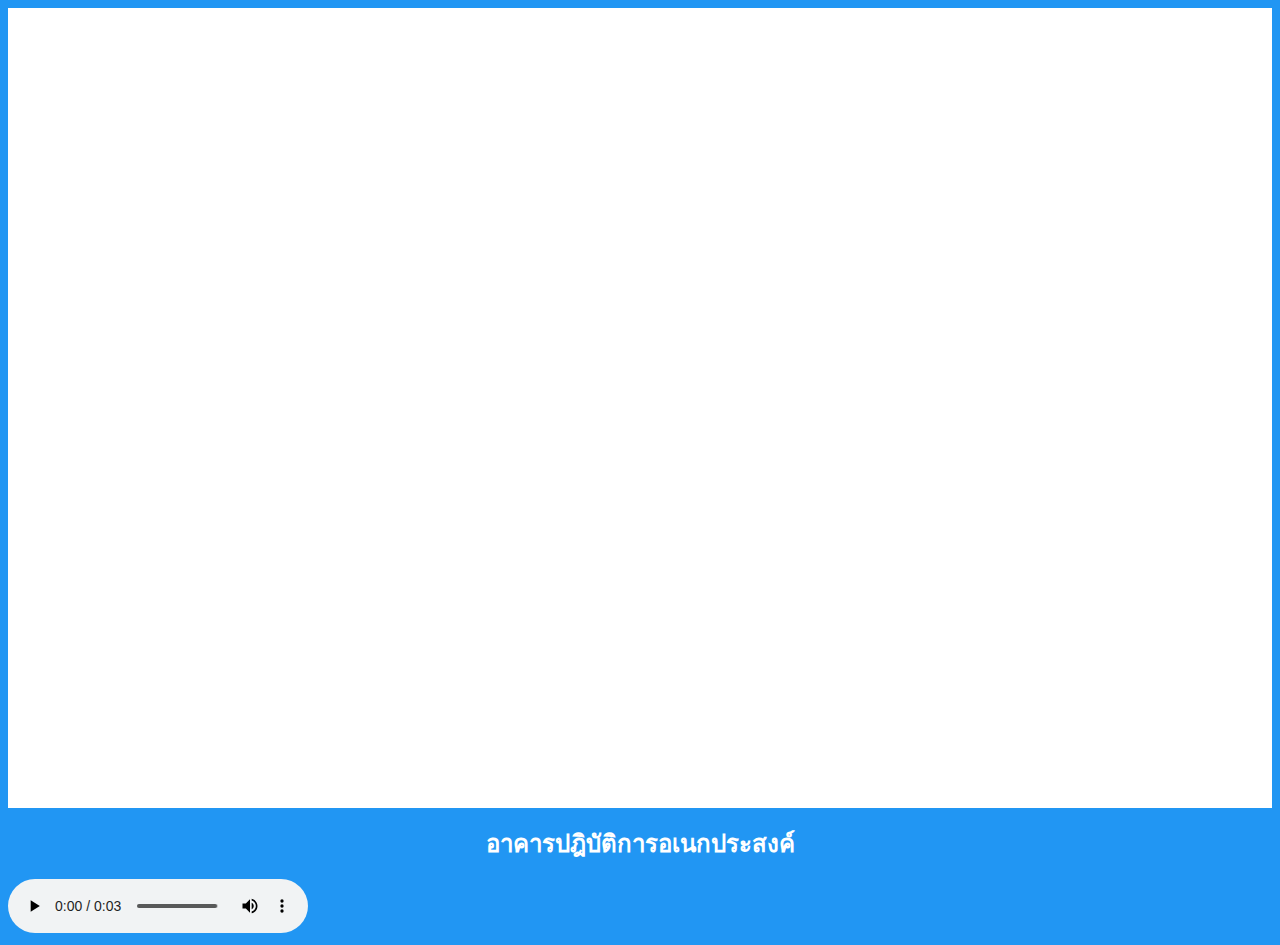
<file: index.html>
<!DOCTYPE html>
<html lang="en">
<head>
  <meta charset="UTF-8">
  <meta name="viewport" content="width=device-width, initial-scale=1.0">
  <title>CTC.Map</title>
  <!-- แผนที่ -->
  <link href='https://api.mapbox.com/mapbox-gl-js/v2.4.1/mapbox-gl.css' rel='stylesheet' />
  <script src='https://api.mapbox.com/mapbox-gl-js/v2.4.1/mapbox-gl.js'></script>
  <!-- CSS -->
  <link rel="stylesheet" href="styles_a1i.css">
</head>
<body>
  <div id="map" style="height: 800px;"></div>
  <script src="scripts_a1i.js"></script>
  <h1>อาคารปฎิบัติการอเนกประสงค์</h1>
  <audio controls>
    <source src="button9.mp3" type="audio/mpeg">
    เบราว์เซอร์ของคุณไม่รองรับองค์ประกอบเสียง.
</body>
</html>
</file>
<file: styles_a1i.css>
body {
    background-color: #2196F3;
    color: #fff; 
  }
  

  #map {
    background-color: #fff; 
  }
  
  h1 {
    font-size: 24px;
    text-align: center;
  }
</file>
